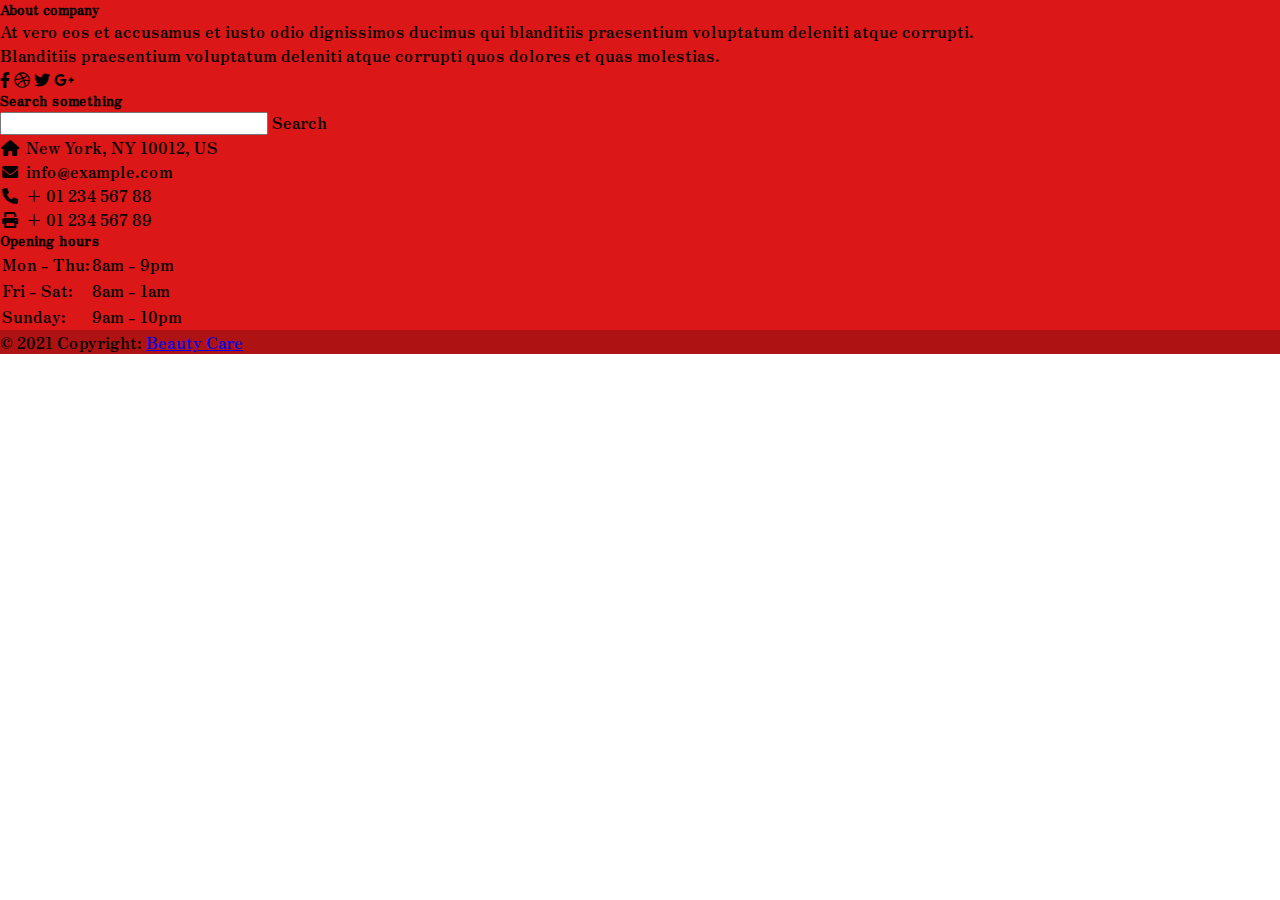
<file: footer.html>
<!DOCTYPE html>
<html lang="en">

<head>
  <meta charset="UTF-8" />
  <meta name="viewport" content="width=device-width, initial-scale=1.0" />
  <title>Beauty Care | Home</title>
  <!-- <link rel="stylesheet" href="css/bootstrap.min.css" /> -->

  <link rel="stylesheet" href="./asset/css/style.css">
  <link rel="stylesheet" href="https://cdn.jsdelivr.net/npm/bootstrap@4.6.1/dist/css/bootstrap.min.css"
    integrity="sha384-zCbKRCUGaJDkqS1kPbPd7TveP5iyJE0EjAuZQTgFLD2ylzuqKfdKlfG/eSrtxUkn" crossorigin="anonymous">
    <link rel="stylesheet" href="https://cdnjs.cloudflare.com/ajax/libs/font-awesome/6.0.0/css/all.min.css" integrity="sha512-9usAa10IRO0HhonpyAIVpjrylPvoDwiPUiKdWk5t3PyolY1cOd4DSE0Ga+ri4AuTroPR5aQvXU9xC6qOPnzFeg==" crossorigin="anonymous" referrerpolicy="no-referrer" />
</head>
<body>
    
<div>

<footer class="text-black text-center text-lg-start ">
<!-- Grid container -->
<div class="container p-4">
  <!--Grid row-->
  <div class="row mt-4">
    <!--Grid column-->
    <div class="col-lg-4 col-md-12 mb-4 mb-md-0">
      <h5 class="text-uppercase mb-4">About company</h5>

      <p>
        At vero eos et accusamus et iusto odio dignissimos ducimus qui blanditiis praesentium
        voluptatum deleniti atque corrupti.
      </p>

      <p>
        Blanditiis praesentium voluptatum deleniti atque corrupti quos dolores et quas
        molestias.
      </p>

      <div class="mt-4">
        <!-- Facebook -->
        <a type="button" class="btn btn-floating btn-primary btn-lg"><i class="fab fa-facebook-f"></i></a>
        <!-- Dribbble -->
        <a type="button" class="btn btn-floating btn-primary btn-lg"><i class="fab fa-dribbble"></i></a>
        <!-- Twitter -->
        <a type="button" class="btn btn-floating btn-primary btn-lg"><i class="fab fa-twitter"></i></a>
        <!-- Google + -->
        <a type="button" class="btn btn-floating btn-primary btn-lg"><i class="fab fa-google-plus-g"></i></a>
        <!-- Linkedin -->
      </div>
    </div>
    <!--Grid column-->

    <!--Grid column-->
    <div class="col-lg-4 col-md-6 mb-4 mb-md-0">
      <h5 class="text-uppercase mb-4 pb-1">Search something</h5>

      <div class="form-outline form-black mb-4">
        <input type="text" id="formControlLg" class="form-control form-control-lg" />
        <label class="form-label" for="formControlLg">Search</label>
      </div>

      <ul class="fa-ul" style="margin-left: 1.65em;">
        <li class="mb-3">
          <span class="fa-li"><i class="fas fa-home"></i></span><span class="ms-2">New York, NY 10012, US</span>
        </li>
        <li class="mb-3">
          <span class="fa-li"><i class="fas fa-envelope"></i></span><span class="ms-2">info@example.com</span>
        </li>
        <li class="mb-3">
          <span class="fa-li"><i class="fas fa-phone"></i></span><span class="ms-2">+ 01 234 567 88</span>
        </li>
        <li class="mb-3">
          <span class="fa-li"><i class="fas fa-print"></i></span><span class="ms-2">+ 01 234 567 89</span>
        </li>
      </ul>
    </div>
    <!--Grid column-->

    <!--Grid column-->
    <div class="col-lg-4 col-md-6 mb-4 mb-md-0">
      <h5 class="text-uppercase mb-4">Opening hours</h5>

      <table class="table text-center text-black">
        <tbody class="font-weight-normal">
          <tr>
            <td>Mon - Thu:</td>
            <td>8am - 9pm</td>
          </tr>
          <tr>
            <td>Fri - Sat:</td>
            <td>8am - 1am</td>
          </tr>
          <tr>
            <td>Sunday:</td>
            <td>9am - 10pm</td>
          </tr>
        </tbody>
      </table>
    </div>
    <!--Grid column-->
  </div>
  <!--Grid row-->
</div>
<!-- Grid container -->

<!-- Copyright -->
<div class="text-center p-3" style="background-color: rgba(0, 0, 0, 0.2);">
  © 2021 Copyright:
  <a class="text-white" href="#">Beauty Care</a>
</div>
<!-- Copyright -->
</footer>

</div>
</body>
</html>
</file>
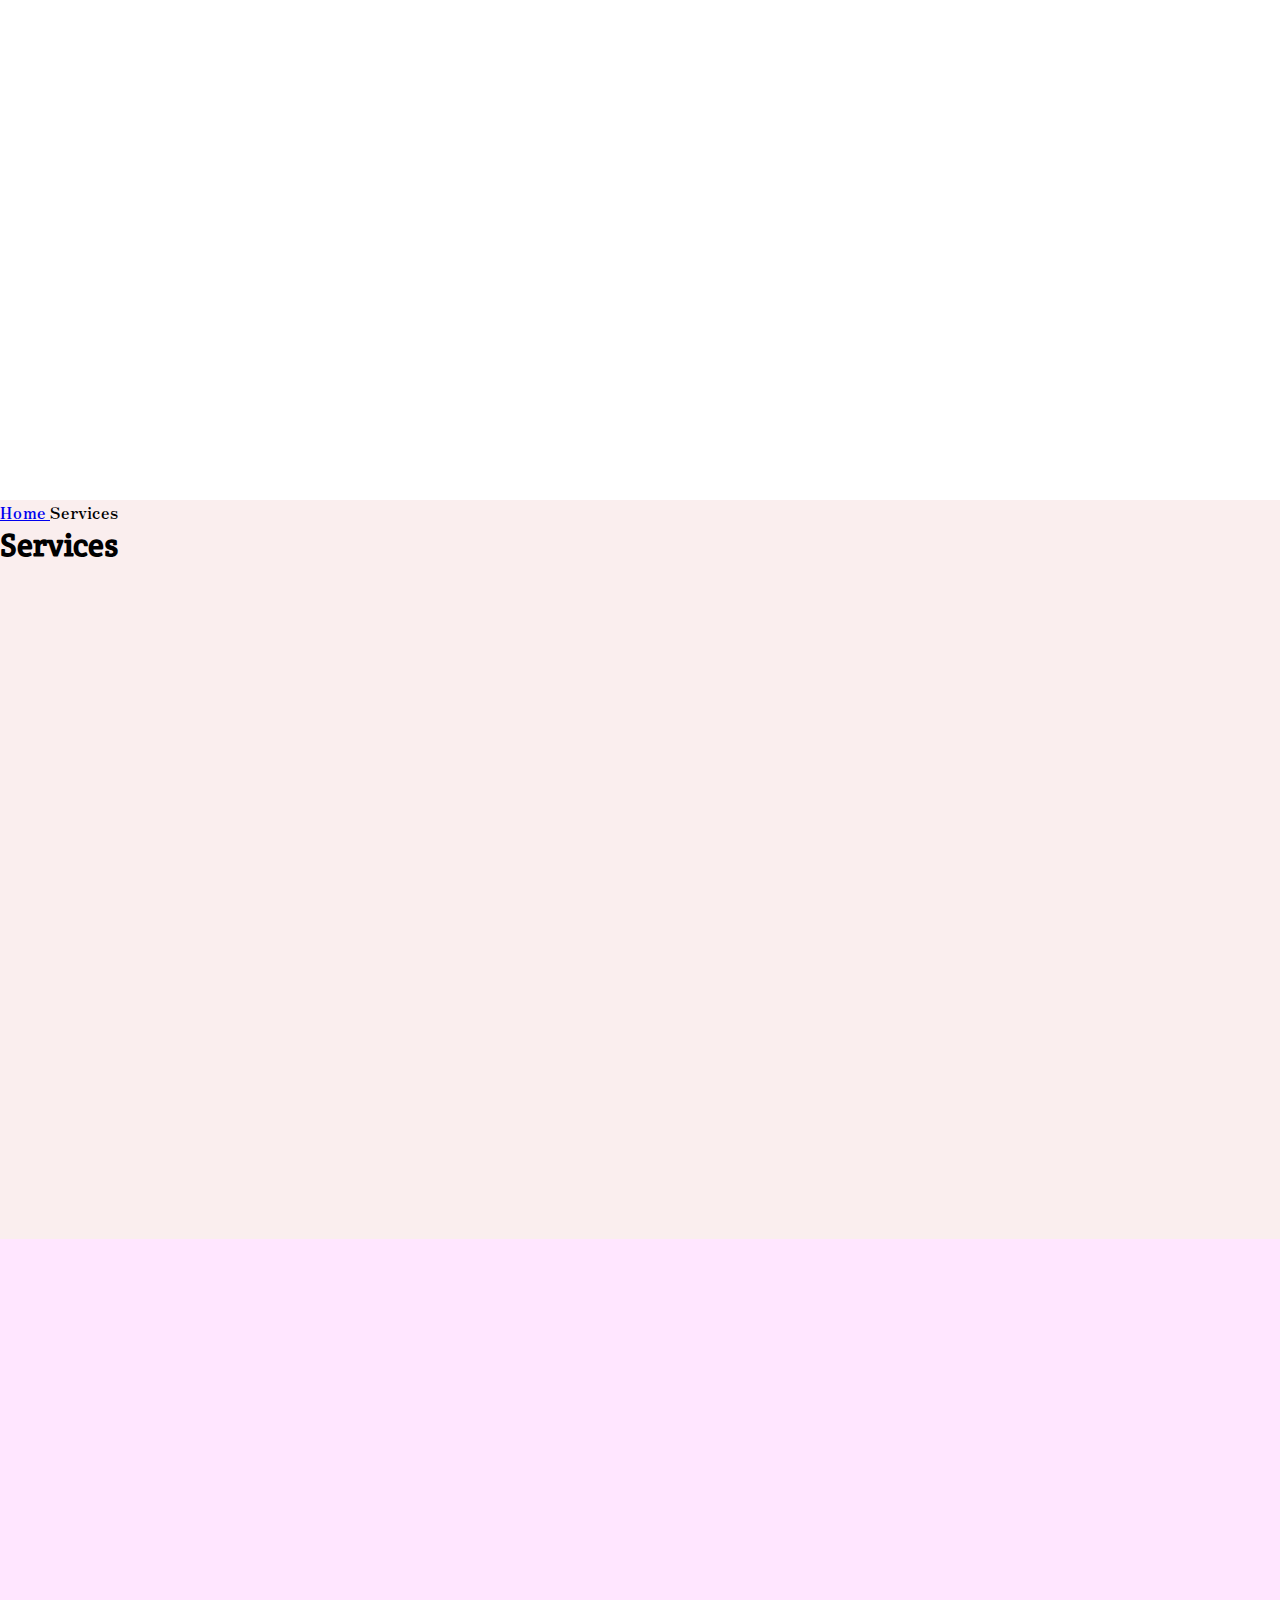
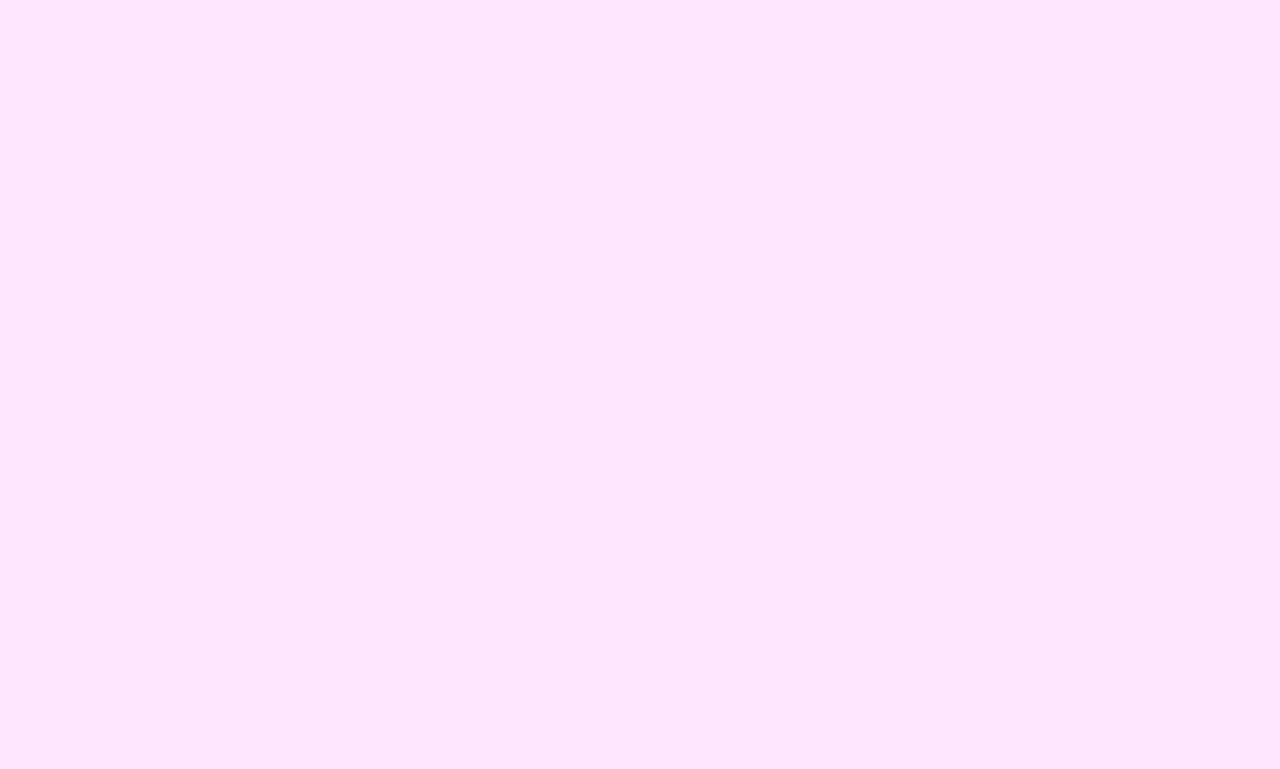
<file: services.html>
<!-- navbaar -->

<!-- main section -->

<!DOCTYPE html>
<html lang="en">
<head>
  <meta charset="UTF-8">
  <meta http-equiv="X-UA-Compatible" content="IE=edge">
  <meta name="viewport" content="width=device-width, initial-scale=1.0">
  <title>Bauty | Services</title>
  <link rel="stylesheet" href="./asset/css/intro.css">
  <link rel="stylesheet" href="./asset/css/style.css">
</head>
<body>
  <section class="hero-wrap hero-wrap-2 about_page_head" style="background-image:url(https://preview.colorlib.com/theme/kayelux/images/bg_2.jpg); height: 739px;">
    <div style="background-color: rgba(243, 213, 213, 0.397); height: 100vh;">
      <div class="container">
        <div class="row no-gutters slider-text align-items-end">
          <div class="col-md-9 mt-5">
            <p class="breadcrumbs mt-123"><span class="me-2"><a href="index.html">Home <i class="fa fa-chevron-right"></i></a></span> <span>Services<i class="fa fa-chevron-right"></i></span></p>
            <h1 class="mb-5 bread">Services</h1>
          </div>
        </div>
      </div>
    </div>
  </section>
  <section class="future_service">
    
  </section>
</body>
</html>
</file>
<file: asset/css/style.css>
@import url('https://fonts.googleapis.com/css2?family=Cookie&display=swap');
@import url('https://fonts.googleapis.com/css2?family=Estonia&family=Zen+Antique+Soft&display=swap');
@import url('https://fonts.googleapis.com/css2?family=Cookie&family=Crete+Round:ital@1&display=swap');

.banner-image {
  background-image: url('../../images/bg_1[1]\ \(4\).jpg');
  /* background-image: url('https://preview.colorlib.com/theme/kayelux/images/bg_1.jpg'); */
  background-size: cover;
  /* background-attachment: fixed; */
  background-position: center;
  background-repeat: no-repeat;
  background-size: cover;
  height: 100%;
 /* background-position: fixed; */
}
.main{
  background-attachment: fixed;
}

* {
  margin: 0;
  padding: 0;
  font-family: 'Zen Antique Soft', serif;
}

.bg-orange {
  /* background-color: rgb(247, 144, 107); */
  color: rgb(8, 8, 8);
}

.opaque-navbar {
  background-color: rgba(0, 0, 0, 0.062);
  /* Transparent = rgba(0,0,0,0) / Translucent = (0,0,0,0.5)  */
  height: 60px;
  border-bottom: 0px;
  /* color: black
  ; */
  /* transition: background-color .5s ease 0s; */
}

.opaque-navbar.opaque {
  background-color: black;
  height: 60px;
  transition: background-color .5s ease 0s;
}

@media (max-width: 992px) {
  

  .opaque-navbar {
    background-color: rgb(0, 0, 0);
    height: 60px;
    transition: background-color .5s ease 0s;
  }

  /* .navbar-dark .navbar-nav{
  background-color: antiquewhite;
  padding: -10px;
  margin: 0px -17px;
 padding: -10px;
} */

}




@media(max-width: 920px) {
    
  
    .navbar{
      background-color: rgb(247, 144, 107);
    }

    .para {
        min-height: 800px;
       
    }
}

/* About Page */

.about{
  
  /* padding: 50px 0px 0px 0px; */
}
.text1{
  text-align: center;
  margin-top: 200px;

}
.about_page_head{

  background-size: cover;

  background-repeat: no-repeat;
  background-attachment: fixed;
  
}
.overlay{
  position: absolute; 
  bottom: 0; 
  background: rgb(0, 0, 0);
  background: rgba(0, 0, 0, 0.5); /* Black see-through */
  color: #f1f1f1; 
  width: 100%;
  transition: .5s ease;
  opacity:0;
  color: white;
  font-size: 20px;
  padding: 20px;
  text-align: center;
  z-index: -1;
}

.mt-123{
  margin-top: 500px;
}
/* buttons */
 .myservice1{
  background-color: white;
  box-shadow: rgba(0, 0, 0, 0.1) 0px 10px 15px -3px, rgba(0, 0, 0, 0.05) 0px 4px 6px -2px;
 
 }
 .myservice1:hover{
  box-shadow: none;
 }
 .myservice1>a{
  color: rgb(237, 98, 47);
  text-decoration: none;
 }
 .myservice2{
  background-color: rgb(237, 98, 47);
  box-shadow: rgba(0, 0, 0, 0.1) 0px 10px 15px -3px, rgba(0, 0, 0, 0.05) 0px 4px 6px -2px;
 }
 .myservice2:hover{
  box-shadow: none;
 }
 .myservice2>a{
  color: white;
  text-decoration: none;
 }

  /* future service */
  
  .future_service{
   background-image: url("http://127.0.0.1:5500/images/bg_4f5.png");
   position: relative;
   animation: slide-left 5s infinite;
   background-size: cover;
   overflow:hidden;
   background-repeat: no-repeat;
    min-height: 120vh;
    background-color:  #ffe6ff;
    padding-bottom: 50px;
  }
  .features {
    background-color: #f9f9f9;
  }
  .feature-item {
    margin-bottom: 50px;
  }
  .feature-item h3 {
    font-size: 24px;
    font-weight: bold;
    margin-bottom: 10px;
  }
  
  .feature-item p {
    font-size: 16px;
    color: #555;
  }
  
  .feature-item img {
    max-width: 100%;
  }
  
  .sec4{
    margin-top: 65px ;
  }
  /*positions*/
  .s41{
      margin: 0px 0px 0px 15px;
  }
  .s42{
    margin: 50px 170px 0px 0px;
    /* border: 1px solid black; */
  }
  .s43{
    margin: 50px 130px 0px 0px;
    /* border: 1px solid black; */
  }

/* Price css */
.pricing{
  min-height: 90vh;

}
.price{
 
 border: 2px solid rgb(241, 178, 178);
}
.price:hover{
  background-color: bisque;
  transform: scale(1.1);
  transition: all ease-in-out 0.3s;
}

/* appointment */

.appointment_section {
  min-height: 90vh;
  background-color: #ffe6e6;
}

/* blog css */
.blog{
min-height: 90vh;

}


/* serbices */

.icons a{
  text-decoration: none;
  color: white;
}

.icon ion-icon{
  color: rgb(0, 0, 0);
  font-size: 30px;
  padding-left: 14px;
  padding-top: 5px;
  transition: 0.3s ease;
}

.icon ion-icon:hover{
  color: #e67213;
}

/* Our Expert Makeup & Beautician Artist */

/* icon font color=#8c8c8c */
footer{
  background-color: #db1717;
  background-image: url('https://preview.colorlib.com/theme/kayelux/images/xbg_2.jpg.pagespeed.ic.k2FHEGn_FG.webp');
  color: black;
  /* background-color: rgb(255, 255, 255); */
  /*this is just comment outmessage  */
}
</file>
<file: asset/css/intro.css>
@import url('https://fonts.googleapis.com/css2?family=Cookie&display=swap');
@import url('https://fonts.googleapis.com/css2?family=Estonia&family=Zen+Antique+Soft&display=swap');
@import url('https://fonts.googleapis.com/css2?family=Cookie&family=Crete+Round:ital@1&display=swap');
h1,h2 ,h3, h4{
  font-family: 'Crete Round', serif;
}
p{
  font-family: 'Zen Antique Soft', serif;
}
.intro_section{
  display: flex;
  flex-direction: column;
  min-height: 100vh;
}
.content{
  display: flex;
  flex-direction: column;
  justify-content: center;
  align-items: center;
  width: 100%;
  height: 100vh;
}
li>a:hover{

  color: red;
  /* border: 1px solid black; */
  /* color: #316ce8; */
}
.intro{
  padding-left: 50%;
  display: flex;
  align-items: center;
  align-self:center;
  /* background-attachment: fixed; */
  justify-content: center;
  text-align: center;
   flex-direction: column;
    font-family: 'Crete Round', serif;
    /* font-size: 60px; */
   
}
.btn-outline-danger{
   margin: 15px 0px 0px 0px;
}
/* body{
  width: 100%;
} */

/* navbar */
/* .ml-auto{
  /* border: 1px solid; */
  /* width: 50%; */
  /* color: black;
  display: flex; */
  /* gap: 3vh; */
  /* justify-content: space-between;

/* } */ 
/* .btnnn{
  padding-left: 50%;
  display: flex;
  a
lign-items: center;
  align-self:center;
  justify-content: center;
  text-align: center;
 
   
   
    font-family: 'Crete Round', serif;
} */

.about{
  min-height: 90vh;
  background-color: rgba(249, 232, 232, 0.623);
}
.services{
  min-height: 90vh;
  background-color: rgba(250, 227, 227, 0.979);
  padding-top: 50px;
  
}
.featured{
  margin: 0px;
  padding: 10px;
}
.featured:hover{
  border-radius: 50px;
  box-shadow: 2px 2px 2px 2px #fcd9fc;
  /* border: 2px solid rgba(250, 227, 227, 0.979); */
  transition: all ease 0.3ms;
}
.team{
  min-height: 90vh;
  background-color: #fadfdf;
}

@import url(//fonts.googleapis.com/css?family=Montserrat:300,500);
.team4 {
  font-family: "Montserrat", sans-serif;
	color: #8d97ad;
  font-weight: 300;
}

.team4 h1, .team4 h2, .team4 h3, .team4 h4, .team4 h5, .team4 h6 {
  color: #3e4555;
}

.team4 .font-weight-medium {
	font-weight: 500;
}

.team4 h5 {
    line-height: 22px;
    font-size: 18px;
}

.team4 .subtitle {
    color: #8d97ad;
    line-height: 24px;
		font-size: 13px;
}

.team4 ul li a {
  color: #8d97ad;
  padding-right: 15px;
  -webkit-transition: 0.1s ease-in;
  -o-transition: 0.1s ease-in;
  transition: 0.1s ease-in;
}

.team4 ul li a:hover {

  -webkit-transform: translate3d(0px, -5px, 0px);
  transform: translate3d(0px, -5px, 0px);
	color: #316ce8;
}
footer{
  background-color: rgb(247, 144, 107);
}
.blog{
  min-height: 90vh;
}
</file>
